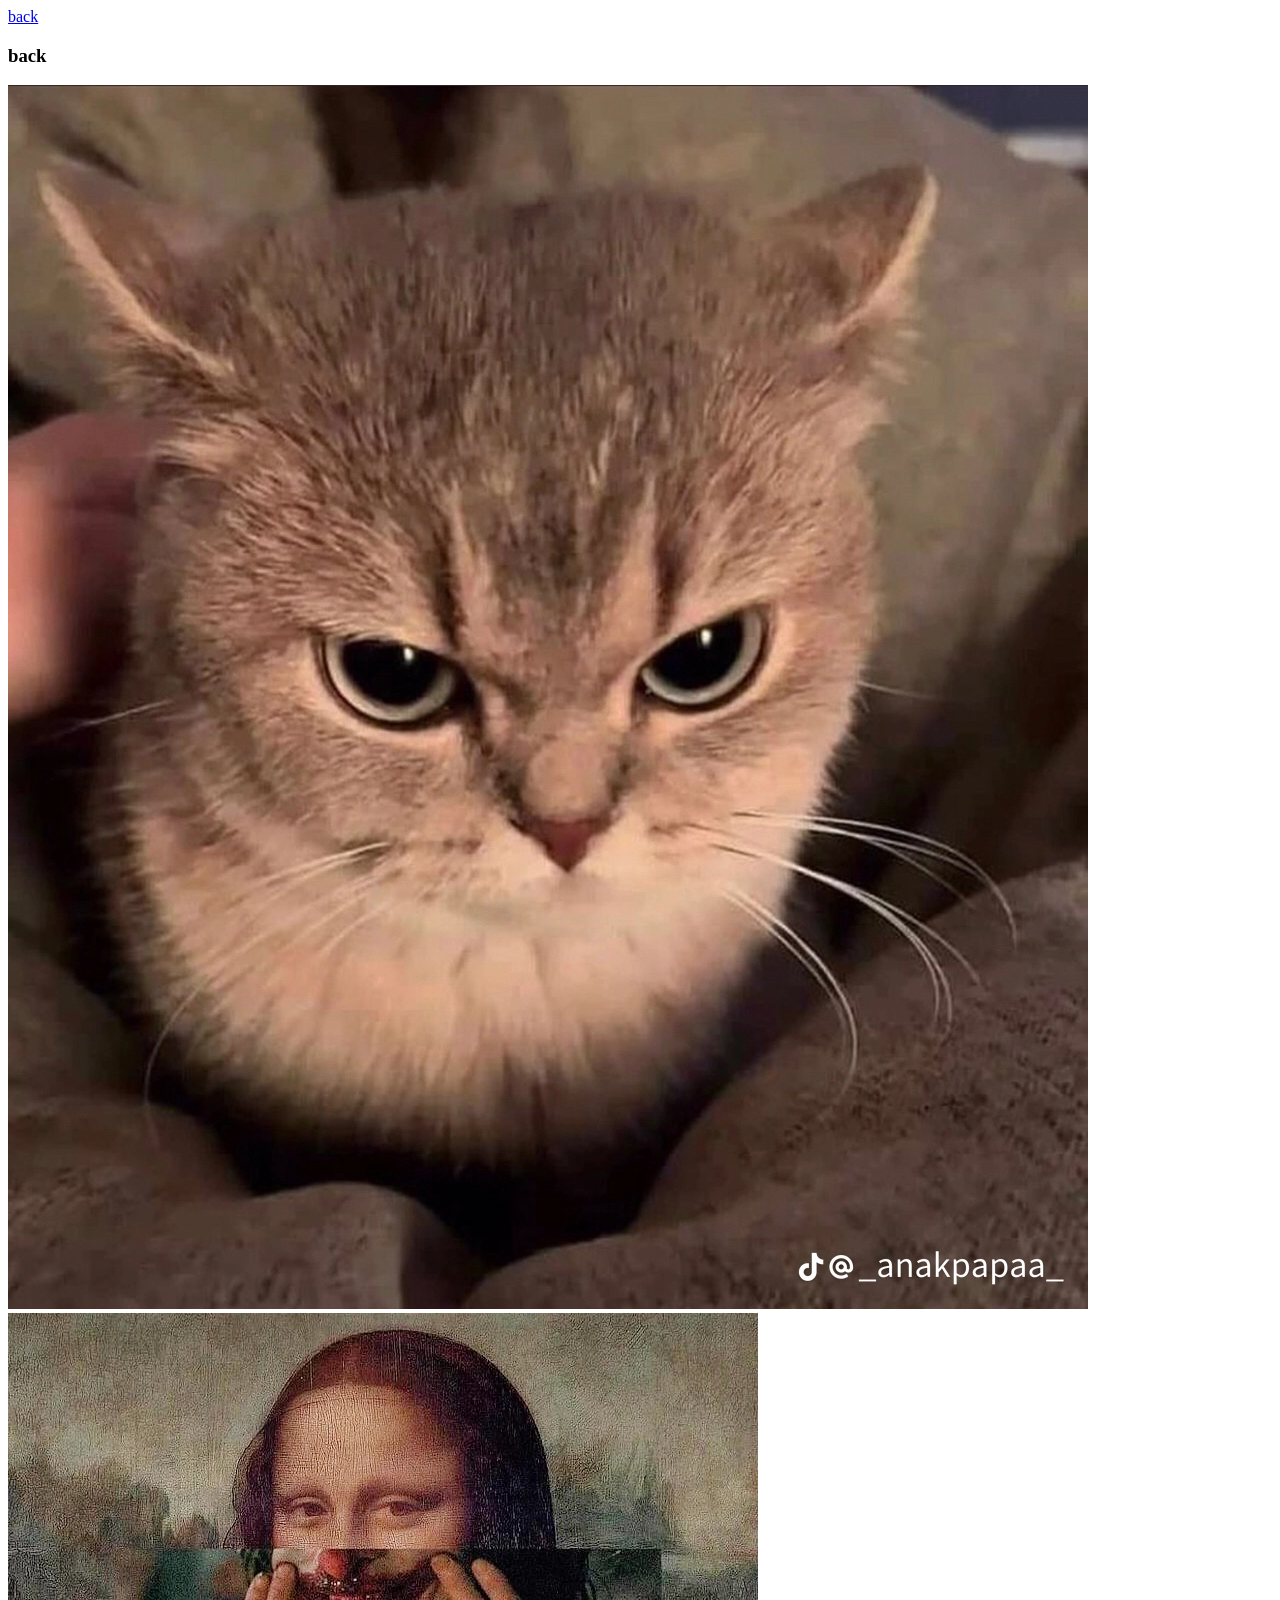
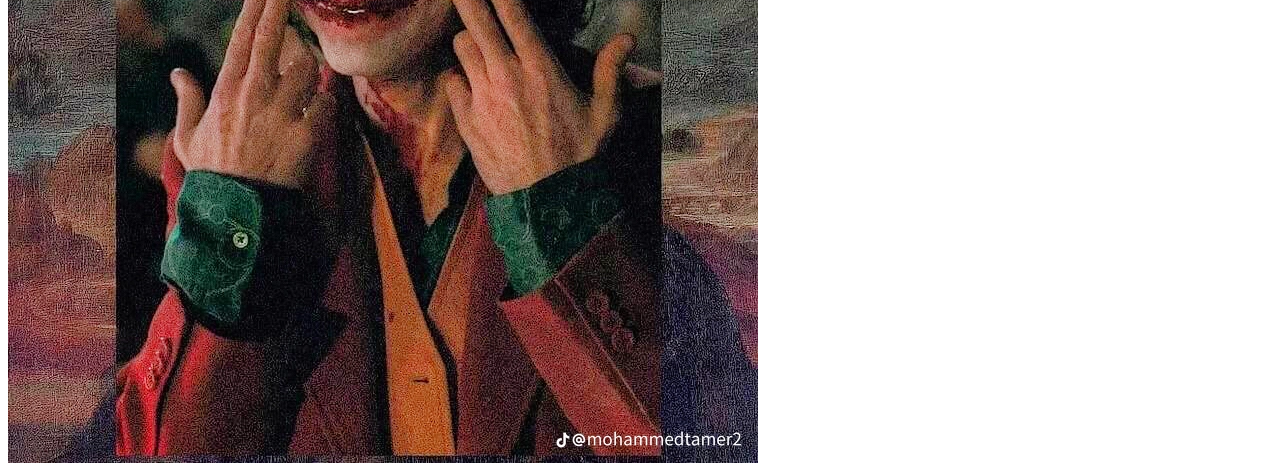
<file: kelas/2024-07-24/pages/galeri.html>
<!DOCTYPE html>
<html lang="en">
<head>
    <meta charset="UTF-8">
    <meta name="viewport" content="width=, initial-scale=1.0">
    <title>Document</title>
</head>
<body>
    <a href="../pelajarn p1.html">back</a>
    <h3>back</h3>
    <img src="../images/6ca3ccb6ab407ccd4f16901b0433c94a.png" alt="">
    <img src="../images/893fcf234d8c7f104ae748c4bbea93f2.png" alt="">
</body>
</html>
</file>
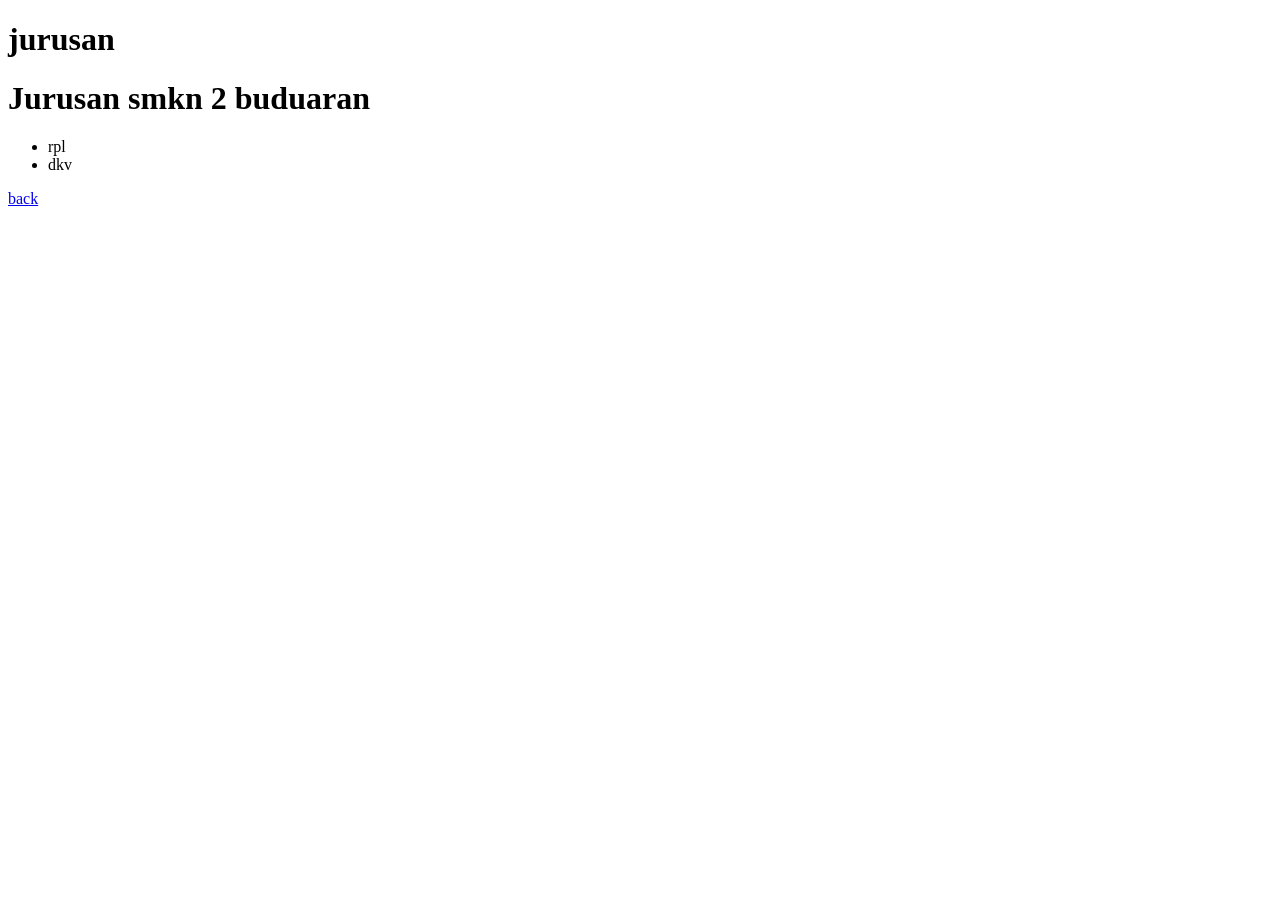
<file: kelas/2024-07-24/pages/jurusan.html>
<!DOCTYPE html>
<html lang="en">
<head>
    <meta charset="UTF-8">
    <meta name="viewport" content="width=, initial-scale=1.0">
    <title>Document</title>
</head>
<body>
    <div>
    <h1>jurusan</h1>
<h1>Jurusan smkn 2 buduaran</h1>
<ul>

    <li>rpl</li>
    <li>dkv</li>
    
</ul>
     
    <a href="../pelajarn p1.html">back</a>
    </div>

   
</body>
</html>
</file>
